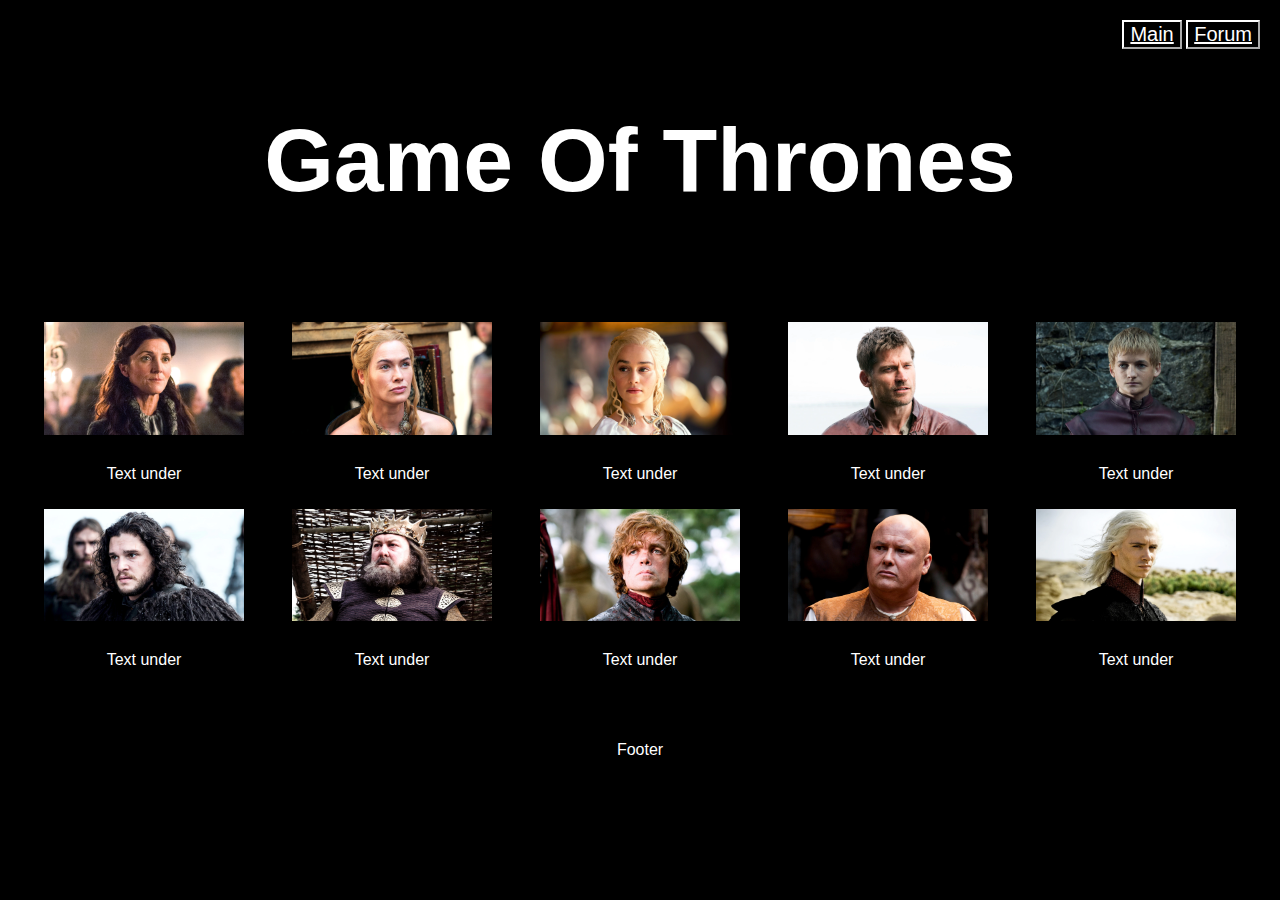
<file: page2.html>
<!DOCTYPE html>
<html lang="en">
<head>
    <meta charset="UTF-8">
    <meta name="viewport" content="width=device-width, initial-scale=1.0">
    <link rel="stylesheet" type="text/css" href="styles2.css" />
    <link rel="stylesheet" type="text/css" href="stylesbasic.css" />

    <title>Document</title>
</head>
<body>
    <header>
        <div class="HeaderLinks">
            <button><a href="page1.html">Main</a></button>
            <button><a href="page3.html">Forum</a></button>
        </div>
        <h1>Game Of Thrones</h1>
    </header>

    <main>
        <div class="gallery">
            <div class="outer">
                <img src="other/images/Catelyn.jpeg" alt="bild"> 
                <p>Text under</p>
            </div>
            <div class="outer">
                <img src="other/images/Cersei.jpeg" alt="bild">
                <p>Text under</p>
            </div>
            <div class="outer">
                <img src="other/images/daenarys.jpeg" alt="bild">
                <p>Text under</p>
            </div>
            <div class="outer">
                <img src="other/images/Jamie.jpeg" alt="bild">
                <p>Text under</p>
            </div>
            <div class="outer">
                <img src="other/images/joffrey.jpeg" alt="bild">
                <p>Text under</p>
            </div>
            <div class="outer">
                <img src="other/images/JohnSnow.jpeg" alt="bild">
                <p>Text under</p>
            </div>
            <div class="outer">
                <img src="other/images/Robert.jpeg" alt="bild">
                <p>Text under</p>
            </div>
            <div class="outer">
                <img src="other/images/Tyrion.jpeg" alt="bild">
                <p>Text under</p>
            </div>
            <div class="outer">
                <img src="other/images/varys.jpeg" alt="bild">
                <p>Text under</p>
            </div>
            <div class="outer">
                <img src="other/images/viserys.jpeg" alt="bild">
                <p>Text under</p>
            </div>
        </div>
    </main>

    <footer>
        <p>Footer</p>
    </footer>

</body>
</html>
</file>
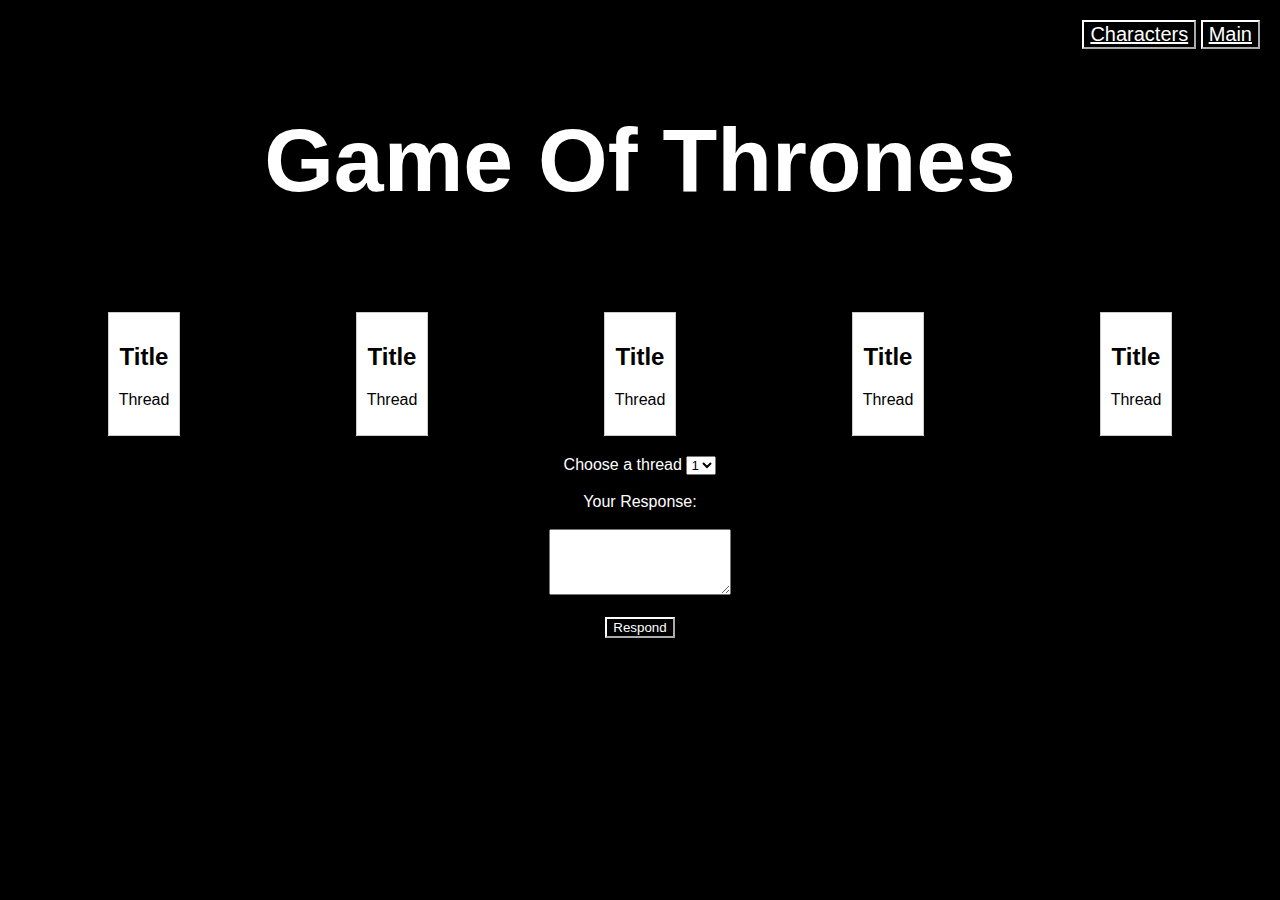
<file: page3.html>
<!DOCTYPE html>
<html lang="en">
<head>
    <meta charset="UTF-8">
    <meta name="viewport" content="width=device-width, initial-scale=1.0">
    <link rel="stylesheet" type="text/css" href="styles3.css" />
    <link rel="stylesheet" type="text/css" href="stylesbasic.css" />
    <title>Document</title>
</head>
<body>
    <header>
        <div class="HeaderLinks">
            <button><a href="page2.html">Characters</a></button>
            <button><a href="page1.html">Main</a></button>
        </div>
        <h1>Game Of Thrones</h1>
    </header>

    <main>
        <div class="gallery">
            <div class="thread">
                <h2>Title</h2>
                <p>Thread</p>
            </div>
            <div class="thread">
                <h2>Title</h2>
                <p>Thread</p>
            </div>
            <div class="thread">
                <h2>Title</h2>
                <p>Thread</p>
            </div>
            <div class="thread">
                <h2>Title</h2>
                <p>Thread</p>
            </div>
            <div class="thread">
                <h2>Title</h2>
                <p>Thread</p>
            </div>
        </div>
        <div class="response">
            <label for="Threads">Choose a thread</label>
            <select name="Threads">
                <option value="1">1</option>
                <option value="1">2</option>
                <option value="1">3</option>
                <option value="1">4</option>
                <option value="1">5</option>
            </select>
            <br></br>
                <form>
                    <label for="response-content">Your Response:</label>
                    <br></br>
                    <textarea id="response-content" name="response-content" rows="4" required></textarea>
                    <br></br>
    
                    <button type="submit">Respond</button>
                </form>
        </div>

    </main>

</body>

</html>
</file>
<file: styles2.css>
.gallery {
    display: flex;
    flex-wrap: wrap;
    justify-content: space-around;
}

.outer {
    position: relative;
    text-align: center;
}


.outer img {
    max-width: 200px;
    height: auto;
    padding: 10px;
    transition: opacity 500ms ease-in-out;
}


@media (max-width:500px) {
    .outer {
        display: flex;
        justify-content: center;
        align-items: center;
    }

    .outer p {
        z-index: -1;
        position: relative;
        left: -50%;
    }

    .outer img {
        display: inline-block;
        min-width: 90vw;
        z-index: 0;
    }

    .outer img:hover {
        opacity: 0.3;
    }
}
</file>
<file: stylesbasic.css>
body { /* det här kan flyttas till en common css fil senare */
    margin: 0;
    padding: 0;
    font-family: Arial, sans-serif;
    background-color: black;
  }

button {
  background-color: black;
  border-color: white;
  color: white;
}

.HeaderLinks {
  text-align: right;
}

main, footer, header {
  text-align: center;
  color: white;
  padding: 20px;
}

header h1 {
  font-size: 7vw;
}


header a {
  font-size: 20px;
  color: white;
}
  
@media (max-width: 500px) {
  .HeaderLinks {
    text-align: center;
  }

  main, footer {
    padding: 10px;
  }
}
</file>
<file: styles3.css>
.gallery {
    display: flex;
    flex-wrap: wrap;
    justify-content: space-around;
}

.thread {
    max-width: 40%;
}

.thread, .post-thread {
    margin-bottom: 20px;
    border: 1px solid #ccc;
    padding: 10px;
    background-color: white;
    color: black;
}



@media (max-width:500px) {
    .thread {
        min-width: 90%;
    }
}
</file>
